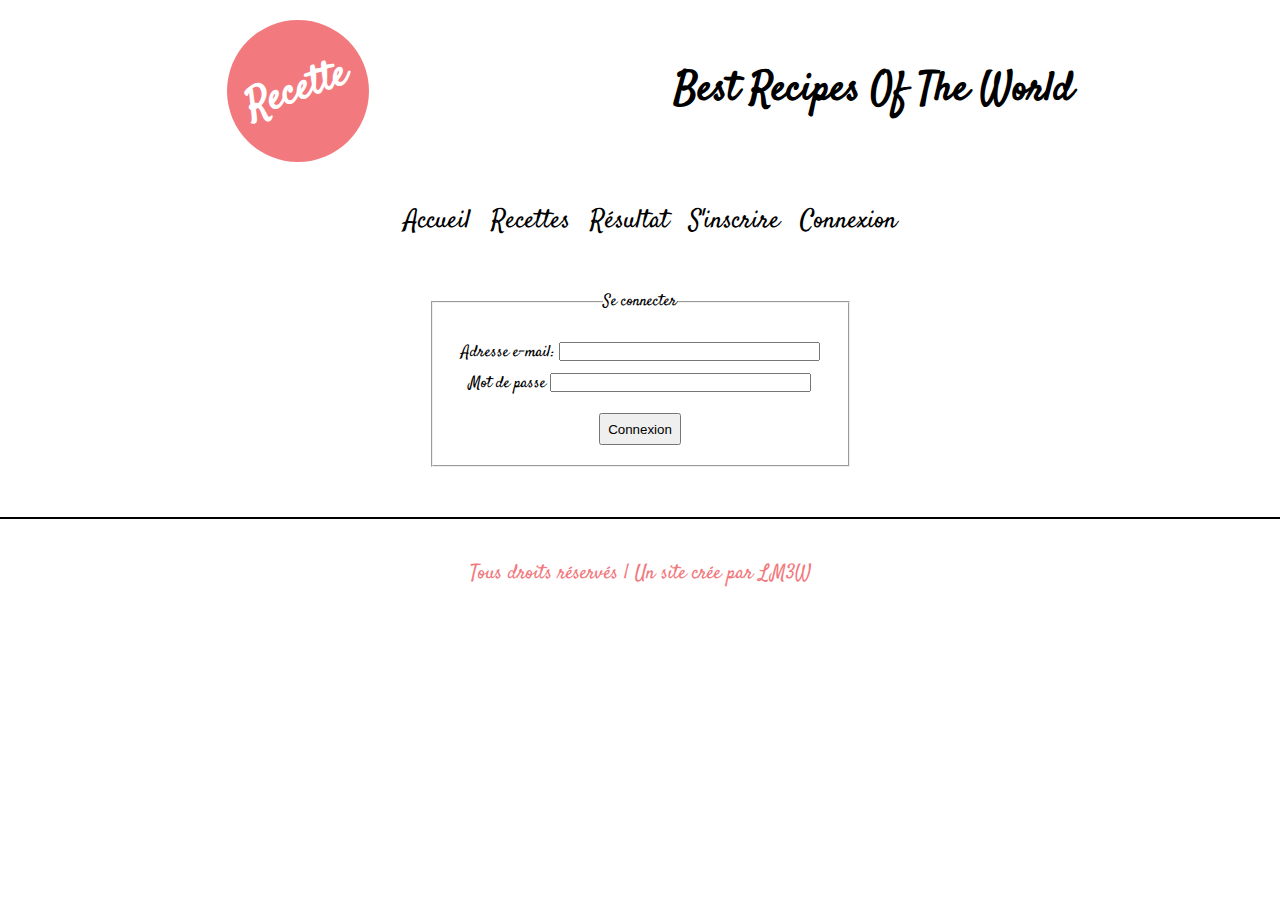
<file: connexion.html>
<!DOCTYPE html>
<html lang="fr">

<head>
    <meta charset="UTF-8">
    <meta name="viewport" content="width=device-width, initial-scale=1.0">
    <meta http-equiv="X-UA-Compatible" content="ie=edge">
    <link href="https://fonts.googleapis.com/css?family=Satisfy&display=swap" rel="stylesheet">
    <link rel="stylesheet" href="css/main.css">
    <title>BROTW</title>
</head>

<body>
    <header>
        <div id="headcontain">
            <div id="logo">
                <a href="index.html">
                    <h2>Recette</h2>
                </a>
            </div>
            <h2>Best Recipes Of The World</h2>
        </div>
    </header>

    <main>
        <nav id="menu">
            <ul id="firstul">
                <li><a href="index.html">Accueil</a></li>
                <li>Recettes
                    <ul class="drop">
                        <li><a href="recette.html">Recette 1</a></li>
                        <li><a href="#">Recette 2</a></li>
                        <li><a href="#">Recette 3</a></li>
                        <li><a href="#">Recette 4</a></li>
                    </ul>
                </li>
                <li>Résultat
                    <ul class="drop">
                        <li><a href="resultat.html">Concours 1</a></li>
                        <li><a href="#">Concours 2</a></li>
                    </ul>
                </li>
                <li>
                    <a href="inscription.html">S'inscrire</a>
                </li>
                <li>
                    <a href="connexion.html">Connexion</a>
                </li>
            </ul>

            <div id="hamburger">
                <div class="ham"></div>
                <div class="ham"></div>
                <div class="ham"></div>
            </div>
        </nav>

        <section id="secconnexion">
            <form action="" id="connexion">
                <fieldset>
                    <legend> Se connecter </legend>

                    <div class="lab">
                        <label for="mail">Adresse e-mail:</label>
                        <input type="email" name="mail" id="mail" size="30" required>
                    </div>

                    <div class="lab">
                        <label for="password">Mot de passe</label>
                        <input type="password" name="password" id="password" size="30" required>
                    </div>

                    <button type="submit" form="connexion" value="Submit" id="submitconnect">Connexion</button>

                </fieldset>
            </form>

        </section>
    </main>

    <footer>
        <p>Tous droits réservés | Un site crée par LM3W</p>
    </footer>
</body>

</html>
</file>
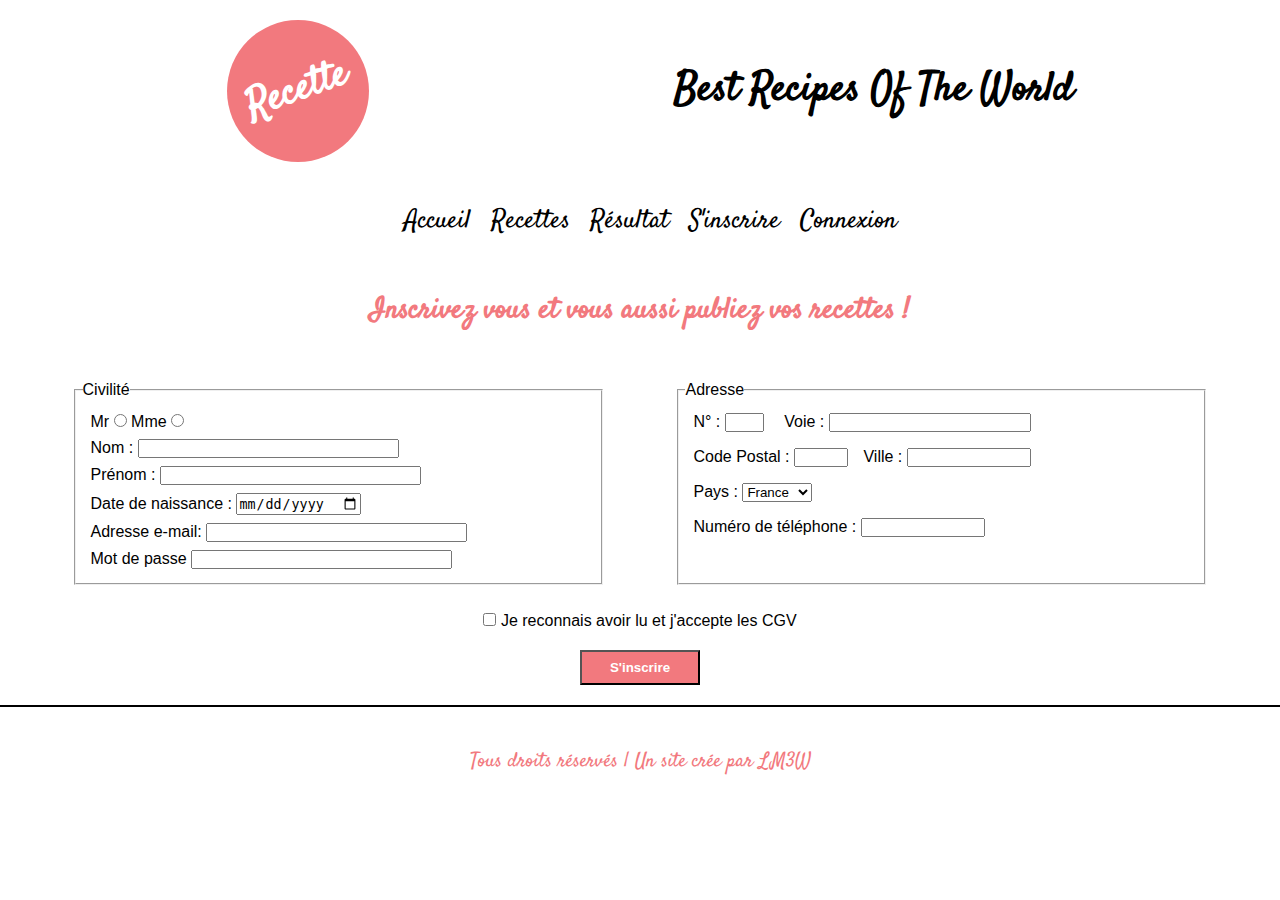
<file: inscription.html>
<!DOCTYPE html>
<html lang="fr">

<head>
    <meta charset="UTF-8">
    <meta name="viewport" content="width=device-width, initial-scale=1.0">
    <meta http-equiv="X-UA-Compatible" content="ie=edge">
    <link href="https://fonts.googleapis.com/css?family=Satisfy&display=swap" rel="stylesheet">
    <link rel="stylesheet" href="css/main.css">
    <title>BROTW</title>
</head>

<body>
    <header>
        <div id="headcontain">
            <div id="logo">
                <a href="index.html">
                    <h2>Recette</h2>
                </a>
            </div>
            <h2>Best Recipes Of The World</h2>
        </div>
    </header>

    <main>
        <nav id="menu">
            <ul id="firstul">
                <li><a href="index.html">Accueil</a></li>
                <li>Recettes
                    <ul class="drop">
                        <li><a href="recette.html">Recette 1</a></li>
                        <li><a href="#">Recette 2</a></li>
                        <li><a href="#">Recette 3</a></li>
                        <li><a href="#">Recette 4</a></li>
                    </ul>
                </li>
                <li>Résultat
                    <ul class="drop">
                        <li><a href="resultat.html">Concours 1</a></li>
                        <li><a href="#">Concours 2</a></li>
                    </ul>
                </li>
                <li>
                    <a href="inscription.html">S'inscrire</a>
                </li>
                <li>
                    <a href="connexion.html">Connexion</a>
                </li>
            </ul>

            <div id="hamburger">
                <div class="ham"></div>
                <div class="ham"></div>
                <div class="ham"></div>
            </div>
        </nav>

        <section>
            <h1>Inscrivez vous et vous aussi publiez vos recettes !</h1>
            <form id="inscriptionform" action="">

                <div id="wrapfield">
                    <fieldset id="fieldset1">
                        <legend> Civilité </legend>

                        <div class="lab1 lab2">
                            <label for="mister" class="waut">Mr</label>
                            <input type="radio" name="gender" value="mister" id="mister" required>
                            <label for="miss" class="waut">Mme</label>
                            <input type="radio" name="gender" value="miss" id="miss" required>
                        </div>

                        <div class="lab1 lab">
                            <label for="lastname">Nom :</label>
                            <input type="text" name="lastname" id="lastname" size="30" required>
                        </div>

                        <div class="lab1 lab">
                            <label for="firstname">Prénom :</label>
                            <input type="text" name="firstname" id="firstname" size="30" required>
                        </div>

                        <div class="lab1 lab">
                            <label id="birth" for="birthdate">Date de naissance :</label>
                            <input type="date" name="birthdate" id="birthdate" required>
                        </div>

                        <div class="lab1 lab">
                            <label for="mail">Adresse e-mail:</label>
                            <input type="email" name="mail" id="mail" size="30" required>
                        </div>

                        <div class="lab1 lab">
                            <label for="password">Mot de passe</label>
                            <input type="password" name="password" id="password" size="30" required>
                        </div>
                    </fieldset>

                    <fieldset id="fieldset2">
                        <legend> Adresse </legend>

                        <div class="lab1 lab">
                            <label id="numv" for="number">N° :</label>
                            <input type="number" name="number" id="number" size="10" max="999" required>
                            <label id="way" for="way">Voie :</label>
                            <input type="text" name="way" id="way2" size="30" required>
                        </div>

                        <div class="lab1 lab" id="location">
                            <div class="size1">
                                <label id="zip" for="zipcode">Code Postal :</label>
                                <input type="number" name="zipcode" id="zipcode" size="10" max="99999" required>
                            </div>
                            <div class="size2">
                                <label id="cityn" for="city">Ville :</label>
                                <input type="text" name="city" id="city" size="30" required>
                            </div>
                            <div class="size1">
                                <label id="coun" for="country">Pays :</label>
                                <select name="country" id="country">
                                    <optgroup>
                                        <option value="" disabled>Pays</option>
                                        <option value="france">France</option>
                                        <option value="belgium">Belgique</option>
                                        <option value="italy">Italie</option>
                                        <option value="spain">Espagne</option>
                                        <option value="england">Angleterre</option>
                                        <option value="deutshland">Allemagne</option>
                                    </optgroup>
                                </select>
                            </div>
                        </div>

                        <div class="lab1 lab">
                            <label for="phone">Numéro de téléphone :</label>
                            <input type="number" name="phone" id="phone" size="13" required>
                        </div>
                    </fieldset>
                </div>

                <div>
                    <input type="checkbox" id="acceptcgv" name="acceptcgv" required>
                    <label for="acceptcgv">Je reconnais avoir lu et j'accepte les CGV</label>
                </div>

                <div>
                    <button type="submit" form="inscriptionform" value="Submit" id="submitform">S'inscrire</button>
                </div>
            </form>

        </section>
    </main>

    <footer>
        <p>Tous droits réservés | Un site crée par LM3W</p>
    </footer>
</body>

</html>
</file>
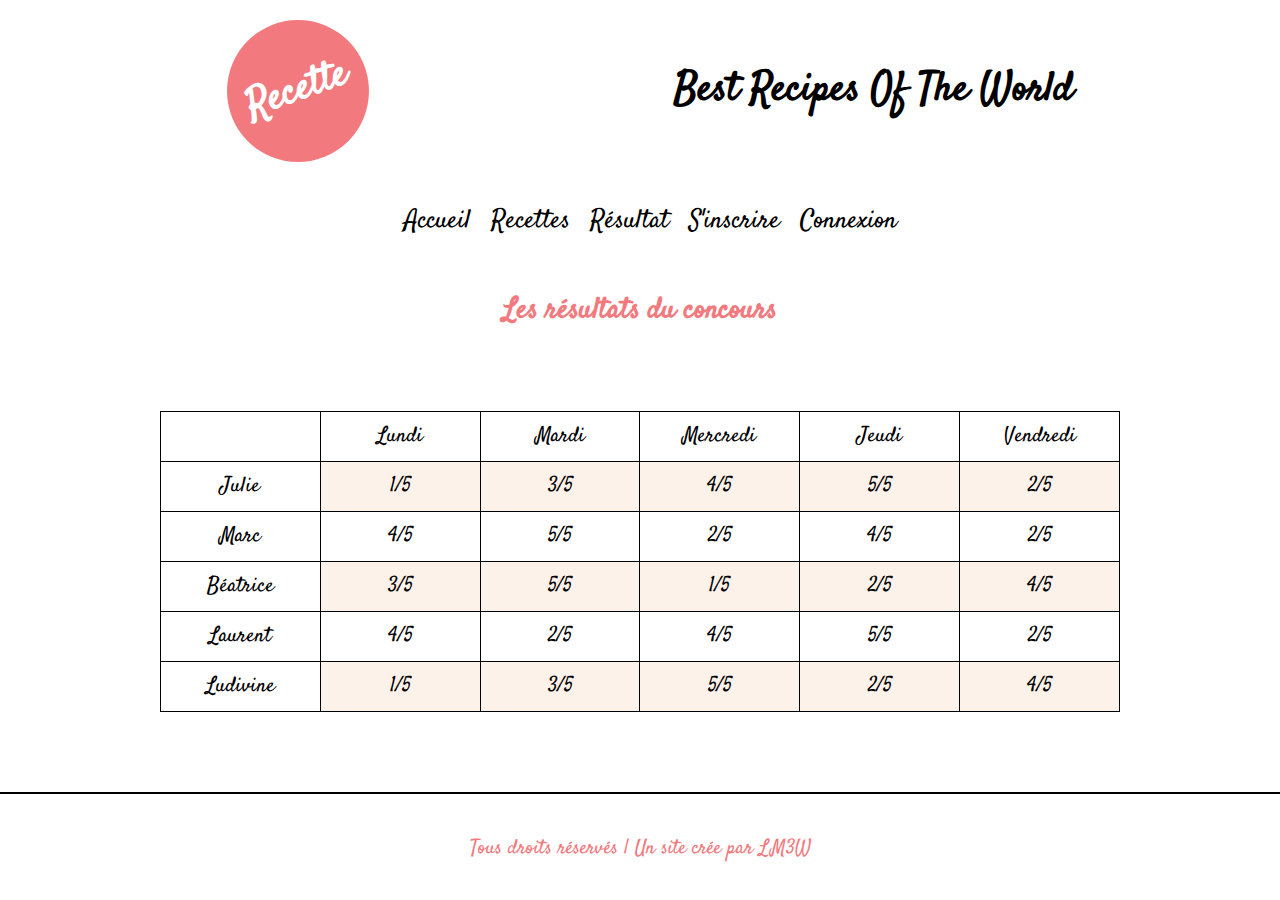
<file: resultat.html>
<!DOCTYPE html>
<html lang="fr">

<head>
    <meta charset="UTF-8">
    <meta name="viewport" content="width=device-width, initial-scale=1.0">
    <meta http-equiv="X-UA-Compatible" content="ie=edge">
    <link href="https://fonts.googleapis.com/css?family=Satisfy&display=swap" rel="stylesheet">
    <link rel="stylesheet" href="css/main.css">
    <title>BROTW</title>
</head>

<body>
    <header>
        <div id="headcontain">
            <div id="logo">
                <a href="index.html">
                    <h2>Recette</h2>
                </a>
            </div>
            <h2>Best Recipes Of The World</h2>
        </div>
    </header>

    <main>
        <nav id="menu">
            <ul id="firstul">
                <li><a href="index.html">Accueil</a></li>
                <li>Recettes
                    <ul class="drop">
                        <li><a href="recette.html">Recette 1</a></li>
                        <li><a href="#">Recette 2</a></li>
                        <li><a href="#">Recette 3</a></li>
                        <li><a href="#">Recette 4</a></li>
                    </ul>
                </li>
                <li>Résultat
                    <ul class="drop">
                        <li><a href="resultat.html">Concours 1</a></li>
                        <li><a href="#">Concours 2</a></li>
                    </ul>
                </li>
                <li>
                    <a href="inscription.html">S'inscrire</a>
                </li>
                <li>
                    <a href="connexion.html">Connexion</a>
                </li>
            </ul>

            <div id="hamburger">
                <div class="ham"></div>
                <div class="ham"></div>
                <div class="ham"></div>
            </div>
        </nav>

        <section>
            <div id="result">
                <h1>Les résultats du concours</h1>
                <table>
                    <thead>
                        <tr>
                            <th></th>
                            <th>Lundi</th>
                            <th>Mardi</th>
                            <th>Mercredi</th>
                            <th>Jeudi</th>
                            <th>Vendredi</th>
                        </tr>
                    </thead>

                    <tbody>
                        <tr>
                            <th>Julie</th>
                            <td>1/5</td>
                            <td>3/5</td>
                            <td>4/5</td>
                            <td>5/5</td>
                            <td>2/5</td>
                        </tr>

                        <tr>
                            <th>Marc</th>
                            <td>4/5</td>
                            <td>5/5</td>
                            <td>2/5</td>
                            <td>4/5</td>
                            <td>2/5</td>
                        </tr>

                        <tr>
                            <th>Béatrice</th>
                            <td>3/5</td>
                            <td>5/5</td>
                            <td>1/5</td>
                            <td>2/5</td>
                            <td>4/5</td>
                        </tr>

                        <tr>
                            <th>Laurent</th>
                            <td>4/5</td>
                            <td>2/5</td>
                            <td>4/5</td>
                            <td>5/5</td>
                            <td>2/5</td>
                        </tr>

                        <tr>
                            <th>Ludivine</th>
                            <td>1/5</td>
                            <td>3/5</td>
                            <td>5/5</td>
                            <td>2/5</td>
                            <td>4/5</td>
                        </tr>
                    </tbody>
                </table>
            </div>

        </section>
    </main>

    <footer>
        <p>Tous droits réservés | Un site crée par LM3W</p>
    </footer>
</body>

</html>
</file>
<file: css/main.css>
* {
    margin: 0;
    padding: 0;
}

body {
    font-family: 'Satisfy', cursive;
    width: 100%;
    overflow: scroll;
}

h1 {
    font-size: 1.8em;
    margin: 50px auto;
    color: rgb(242, 121, 126);
}

/*************************************** HEADER ***************************************/

header {
    width: 100%;
    height: auto;
}

#headcontain>h2 {
    font-size: 2.5em;
    text-align: center;
    animation-name: rotate;
    animation-duration: 1.5s;
}

@keyframes rotate {
    0% {
        transform: rotate(0deg);
    }
    33% {
        transform: rotate(6deg);
    }
    66% {
        transform: rotate(-6deg);
    }
    100% {
        transform: rotate(0deg);
    }
}

#headcontain {
    display: flex;
    justify-content: space-around;
    align-items: center;
    width: 90%;
    margin: 0 auto;
}

#logo {
    width: 9vw;
    height: 9vw;
    min-width: 142px;
    min-height: 142px;
    margin: 20px;
    line-height: 50%;
    background-color: rgb(242, 121, 126);
    border-radius: 50%;
    display: flex;
    align-items: center;
    justify-content: center;
    color: white;
}

#logo h2 {
    font-size: 2.5em;
    transform: rotate(-20deg);
}

#logo a {
    text-decoration: none;
    color: white;
}

/****************************************** MAIN ******************************************/

main {
    display: flex;
    flex-wrap: wrap;
    width: 100%;
}

/*************************************** MAIN/MENU ***************************************/

#menu {
    flex-basis: 100%;
    font-size: 1.1em;
    margin-top: 20px;
}

#firstul {
    width: 100%;
    list-style-type: none;
    display: flex;
    justify-content: center;
    margin: auto;
}

#firstul>li {
    margin-left: 20px;
    font-size: 1.5em;
}

#firstul>li:hover {
    border-bottom: 1px solid black;
    text-shadow: 8px 3px 3px #A2A2A2;
    margin-top: -1px;
    cursor: pointer;

}

#firstul>li>a {
    text-decoration: none;
    color: black;
}

.drop {
    list-style-type: none;
    display: none;
    position: absolute;
    background-color: white;
    width: 150px;
}

.drop li {
    text-shadow: none;
}

.drop li a {
    font-size: 0.75em;
    text-decoration: none;
    color: black;
}

.drop li:hover {
    background-color: brown;
    opacity: 0.5;
}

#firstul li:hover .drop {
    display: block;
}

#hamburger {
    border: 1px solid black;
    display: none;
    width: 50px;
    margin: 0 auto;
}

.ham {
    width: 40px;
    height: 5px;
    background-color: black;
    margin: 5px;
}

/*************************************** SECTIONS ***************************************/

section {
    width: 100%;
    text-align: center;
}

/************************************ SECTION/IMAGEBLOC ********************************/

#imagebloc {
    width: 80%;
    margin: 20px auto;
    display: flex;
    flex-wrap: wrap;
    justify-content: space-around;
}

#imagebloc figure {
    width: 250px;
    height: 200px;
}

#imagebloc figure img {
    width: 100%;
    height: 100%;
    border-radius: 8px;
}

#imagebloc>* {
    margin: 10px;
}

/************************************ SECTION/ARTICLE *********************************/

#homearticle {
    width: 60%;
    margin: 0 auto;
    margin-bottom: 100px;
}

#homearticle p {
    font-size: 1.2em;
    margin-top: 50px;
}

/************************************ SECTION/RECIPELIST *********************************/

#ingredient, #stage {
    margin: 50px auto;
}

#recipelist {
    width: 100%;
}

#ingredient {
    width: 75%;
    position: relative;
}

#recipelist img {
    width: 300px;
    height: 200px;
    position: absolute;
    top: 100px;
    right: 200px;
}

#ingredient p, #stage p {
    text-align: center;
    text-decoration: underline;
    margin-bottom: 10px;
    font-weight: bold;
    font-size: 1.4em;
}

#ingredient li {
    margin-bottom: 0.5em;
    width: 100%;
    text-align: left;
    font-size: 1.3em;
}

#stage {
    width: 50%;
}

#stage li {
    margin-bottom: 1.5em;
    text-align: left;
    font-size: 1.3em;
}

/************************************* SECTION/RESULT *********************************/

#result {
    width: 100%;
}

#result table {
    margin: 80px auto;
    border: 1px solid black;
    border-collapse: collapse;
    width: 75%;
}

#result th, #result td {
    border: 1px solid black;
    padding: 10px 20px;
    font-size: 1.3em;
    font-weight: 200;
    width: 100px;
}

#result th {
    background-color: white;
}

#result tr:nth-child(odd) {
    background-color: #FDF2E9;
}

/********************************** SECTION/INSCRIPTION ******************************/

#inscriptionform {
    margin: 0 auto;
    font-size: 1em;
    font-family: sans-serif;
}

#wrapfield {
    display: flex;
    flex-wrap: wrap;
    justify-content: space-evenly;
    margin-bottom: 3vh;
}

#wrapfield label {
    font-family: sans-serif;
}

.lab, .lab2 {
    width: auto;
    margin: 0.5em;
}

.lab1 {
    min-width: 460px;
}

#numv, #way, #zip, #cityn, #coun {
    width: auto;
}

#city {
    width: 120px;
}

#way {
    margin-left: 1em;
}

#way2 {
    width: 40%;
}

#number {
    width: 35px;
}

#location {
    display: flex;
    flex-wrap: wrap;
}

.size1 {
    width: 30%;
    min-width: 170px;
    margin: 8px 0;
}

.size2 {
    width: 35%;
    min-width: 200px;
    margin: 8px 0;
}

#zipcode {
    width: 50px;
}

#country {
    width: 70px;
}

.lab label {
    display: inline-block;
}

#phone {
    width: 120px;
}

#fieldset1, #fieldset2 {
    padding: 0.5vw;
    width: 40%;
    text-align: left;
}

#submitform {
    margin: 20px;
    width: 120px;
    height: 35px;
    background-color: rgb(242, 121, 126);
    font-weight: 800;
    color: white;
}

#submitform:hover {
    background-color: white;
    cursor: pointer;
    color: black;
}

/********************************** SECTION/CONNEXION ******************************/

#secconnexion {
    display: flex;
    justify-content: center;
    align-items: center;
}

#connexion fieldset {
    padding: 20px;
}

#submitconnect {
    margin-top: 10px;
    padding: 0.5em;
}

#connexion {
    margin: 50px;
    width: auto;
}

/*************************************** FOOTER ***************************************/

footer {
    width: 100%;
    height: 80px;
    text-align: center;
    color: rgb(242, 121, 126);
    border-top: 2px solid black;
}

footer p {
    margin-top: 40px;
    font-size: 20px;
}

/************************************ MEDIA QUERIES ************************************/

@media screen and (max-width: 480px) {
    #headcontain>h2 {
        display: none;
    }

    #logo {
        min-width: 180px;
        min-height: 180px;
    }

    #imagebloc figure {
        width: 100%;
    }

    #imagebloc {
        width: 100%;
    }
}

@media screen and (max-width: 768px) {
    #menu {
        flex-basis: 100%;
    }
    #menu ul li {
        text-align: center;
    }
    #firstul {
        display: none;
    }
    #headcontain>h2 {
        font-size: 1.8em;
    }
    #fieldset1, #fieldset2 {
        width: 95%;
    }
    #birthdate, #hamburger {
        display: block;
    }

    #firstul #hamburger:hover  {
        display: block;
    }

    #wrapfield label {
        font-size: 0.8em;
    }

    h1 {
        font-size: 1.8em;
        margin: 50px auto;
    }

    #imagebloc {
        width: 90%;
    }

    #result table {
        width: 100%;
    }
}

@media screen and (max-width: 1024px) {
    #recipelist img {
        position: static;
    }

    #result th, #result td {
        font-size: 0.8em;
    }

    .lab1 {
        min-width: 300px;
    }

    #birth {
        display: block;
        width: 100%;
    }

    #fieldset1, #fieldset2 {
        width: 60%;
        margin-top: 20px;
    }
}

@media screen and (min-width: 1030px) and (max-width: 1370px) {
    #imagebloc {
        width: 60%;
    }
}

@media screen and (max-width: 1600px) {
    #recipelist img {
        right: 0px;
    }
}
</file>
